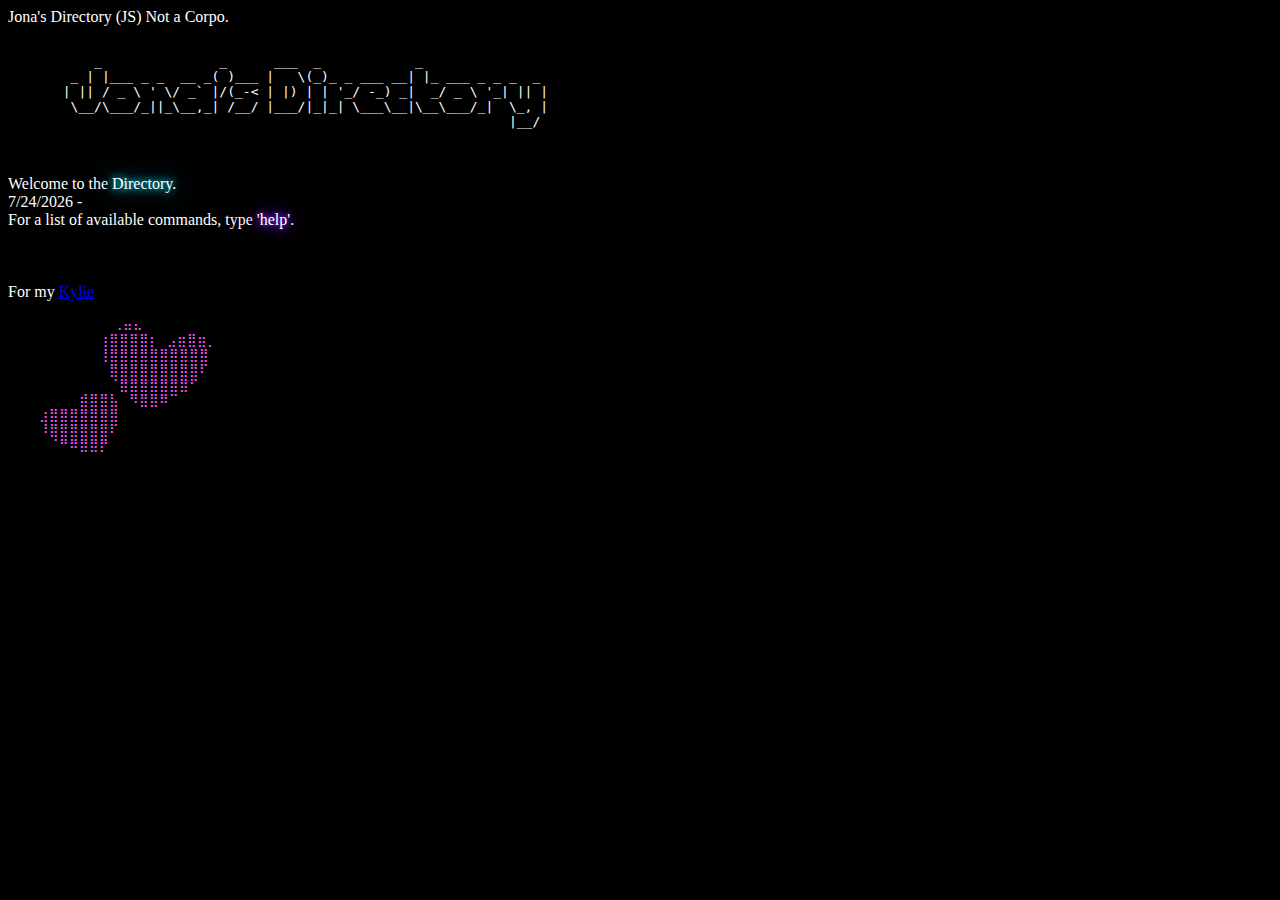
<file: index.html>
<!DOCTYPE html>
<html lang="en">
<head>
    <meta charset="UTF-8">
    <meta name="viewport" content="width=device-width, initial-scale=1.0">
    <title>Jona's Directory</title>
    <link rel="stylesheet" href="style.css">
</head>
<body style="font-family: Cascadia Code; background-color: black;" text="#ffffff">
    Jona's Directory (JS) Not a Corpo. 
    <pre>     
           _               _      ___  _            _                
        _ | |___ _ _  __ _( )___ |   \(_)_ _ ___ __| |_ ___ _ _ _  _ 
       | || / _ \ ' \/ _` |/(_-< | |) | | '_/ -_) _|  _/ _ \ '_| || |
        \__/\___/_||_\__,_| /__/ |___/|_|_| \___\__|\__\___/_|  \_, |
                                                                |__/ 
    </pre>
    <br>
    
    Welcome to the <a class="neonTextD">Directory</a>.<br>

    <span id="date"></span> - <span id="span"></span>
    
    <script>
        n =  new Date();
        y = n.getFullYear();
        m = n.getMonth() + 1;
        d = n.getDate();
        document.getElementById("date").innerHTML = m + "/" + d + "/" + y;
    </script>
    
    <script>
        var span = document.getElementById('span');

        function time() {
        var d = new Date();
        var s = d.getSeconds();
        var m = d.getMinutes();
        var h = d.getHours();
        span.textContent = 
            ("0" + h).substr(-2) + ":" + ("0" + m).substr(-2) + ":" + ("0" + s).substr(-2);
        }

        setInterval(time, 1000);
    </script><br>


    For a list of available commands, type <a class="neonText">'help'</a>.

    <br>
    <br>
    <br>
    <br>For my <a href="Downloads\kylie2year.exe" download>Kylie</a> </br>

    <body>
        <pre style="color: rgb(234, 81, 240);">
    ㅤ⠀⠀⠀⠀  ⠀ ⢀⣤⣄
    ⠀⠀⠀⠀⠀⠀⢰⣿⣿⣿⣿⡆ ⣠⣶⣿⣶⡀
    ⠀⠀⠀⠀⠀⠀⢸⣿⣿⣿⣿⣿⣿⣿⣿⣿⣿
    ⠀⠀⠀⠀⠀⠀⠀⣿⣿⣿⣿⣿⣿⣿⣿⣿⠏
    ⠀⠀⠀⠀⠀⠀⠀⠈⣿⣿⣿⣿⣿⣿⣿⠋
    ⠀⠀⠀⠀⣾⣿⣿⣧⠀⠻⣿⣿⠿⠉
    ⣰⣿⣿⣿⣿⣿⣿⣿
    ⠸⣿⣿⣿⣿⣿⣿⠏
    ⠀⠈⠛⠿⣿⣿⡟


        </pre>

    </body>
    
    <!-- <script>
        document.addEventListener("click", function() {
            document.getElementById("input").focus();
        });
    </script> -->
 
    <style>
        .cursor {
            display: inline-block;
            width: 6px;
            height: 18px;
            background-color: white;
            animation: blink 1s infinite;
            margin-top: 1px; /* Add this line to lower the cursor */
            margin-left: 1px;
            position: absolute; /* Add this line to position the cursor */
        }

        @keyframes blink {
            0% { opacity: 0; }
            50% { opacity: 1; }
            100% { opacity: 0; }
        }
    </style>
    
    <!-- <input type="text" id="input" onkeyup="showText()" placeholder="jonadir@site:$">
    <div>jonadir@site:$ <a id="output"></a><span class="cursor"></span>

    <script>
        function showText() {
            var input = document.getElementById("input").value;
            document.getElementById("output").textContent = input;
        }
    </script> -->
    

</html>
</file>
<file: style.css>
.neonText {
    color: #fff;
    text-shadow:
      0 0 7px #8b2bf0,
      0 0 10px #8b2bf0,
      0 0 21px #8b2bf0,
      0 0 42px #8b2bf0,
      0 0 82px #8b2bf0,
      0 0 92px #8b2bf0,
      0 0 102px #8b2bf0,
      0 0 151px #8b2bf0;
  }

  .neonTextD {
    color: #fff;
    text-shadow:
      0 0 7px #00bed1,
      0 0 10px #00bed1,
      0 0 21px #00bed1,
      0 0 42px #00bed1,
      0 0 82px #00bed1,
      0 0 92px #00bed1,
      0 0 102px #00bed1,
      0 0 151px #00bed1;
  }
</file>
